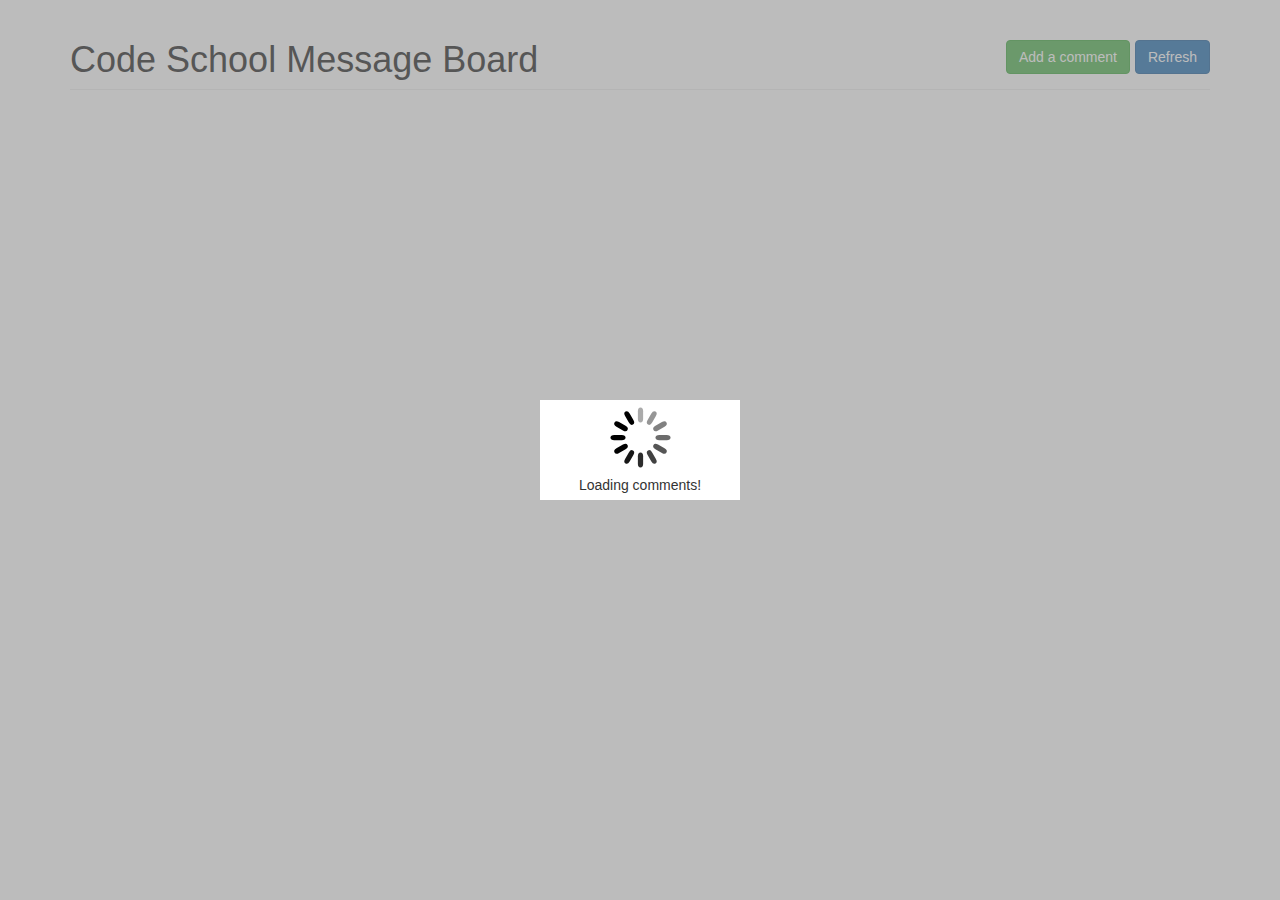
<file: index.html>
<html>
  <head>
    <link rel="stylesheet" href="css/bootstrap.css">
    <link rel="stylesheet" href="css/main.css">
  </head>
  <body>
    <section class="container">
      <h1 class="page-header">
        Code School Message Board
        <button class="btn btn-primary pull-right" type="button">Refresh</button>
        <button class="btn btn-success pull-right" type="button" onclick="addComment()">Add a comment</button>
      </h1>
      <section id="commentsContainer"></section>
    </section>
    <div id="loading">
      <div class="loading-text">
        <img src="/img/spinner.svg" height="75">
        <p>Loading comments!</p>
      </div>
    </div>
    <script type="text/javascript" src="js/moment.js"></script>
    <script type="text/javascript" src="js/shared.js"></script>
    <script type="text/javascript" src="js/index.js"></script>
  </body>
</html>
</file>
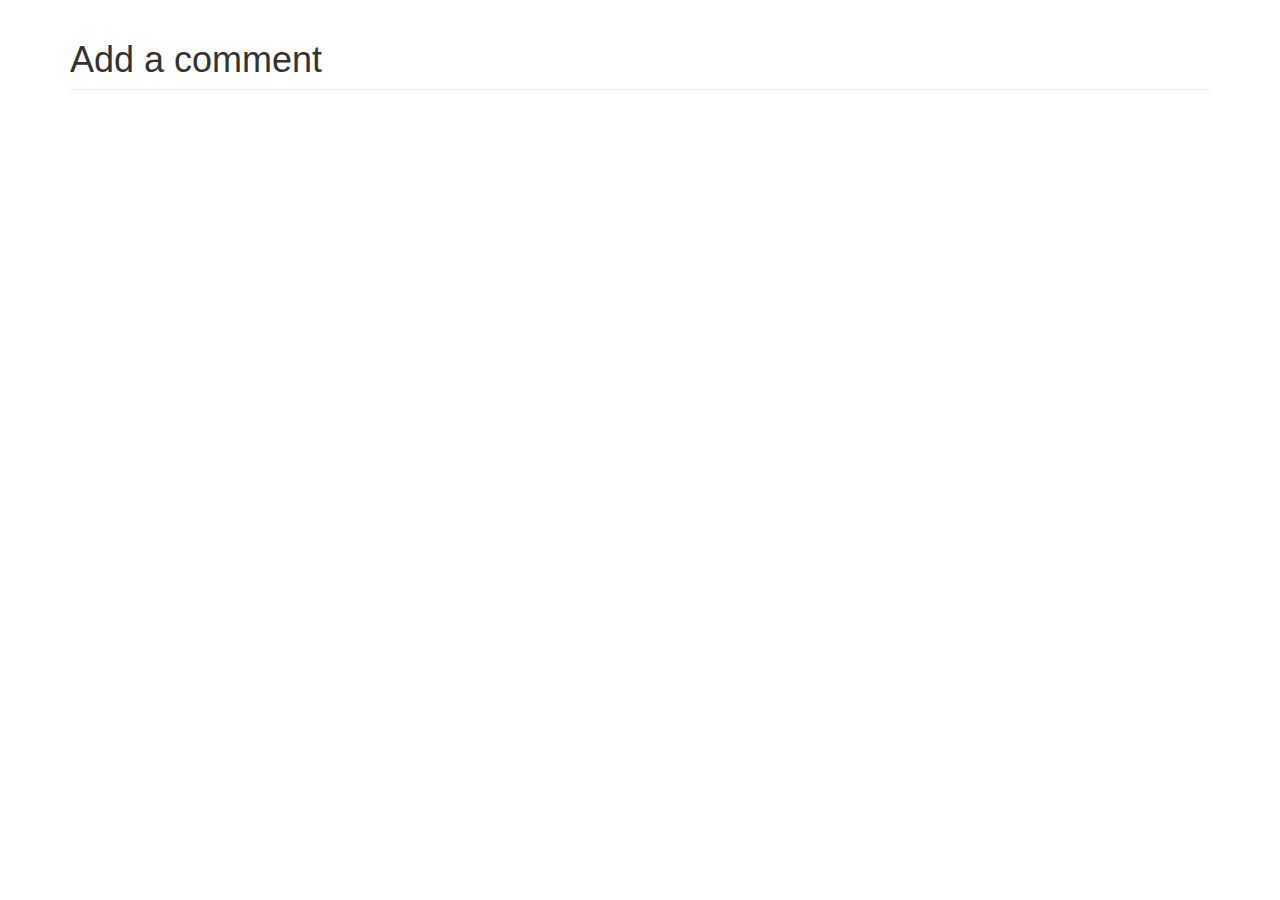
<file: add-comment.html>
<html>
  <head>
    <link rel="stylesheet" href="css/bootstrap.css">
    <link rel="stylesheet" href="css/main.css">
  </head>
  <body>
    <section class="container">
      <h1 class="page-header">
        Add a comment
      </h1>
    </section>
    <script type="text/javascript" src="js/shared.js"></script>
    <script type="text/javascript" src="js/add-comment.js"></script>
  </body>
</html>
</file>
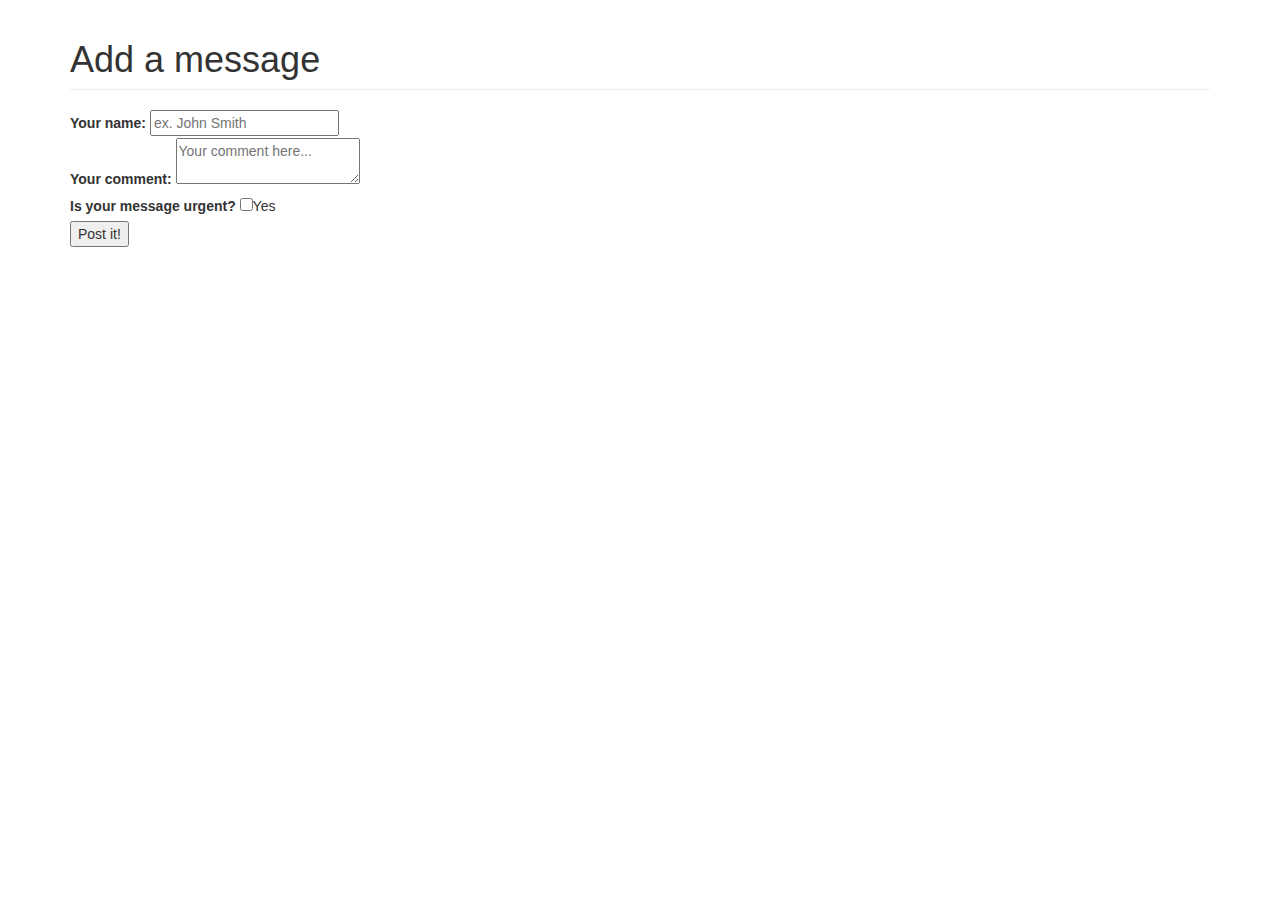
<file: add-message.html>
<html>

  <head>
    <link rel="stylesheet" href="css/bootstrap.css">
    <link rel="stylesheet" href="css/main.css">
  </head>


  <body>

    <section class="container">
      <h1 class="page-header">Add a message</h1>
    </section>

    <section class="container">
      <form name="addMessageForm" onsubmit="return addMessage()">

        <div class="inputDiv">
          <label for="createdBy">Your name:</label>
          <input type="text" id="createdBy" name="createdBy" value="" placeholder="ex. John Smith">
        </div>

        <div class="inputDiv">
          <label for="commentText">Your comment:</label>
          <textarea id="commentText" name="commentText" placeholder="Your comment here..."></textarea>
        </div>

        <div class="inputDiv">
          <label for="isImportant">Is your message urgent?</label>
          <input type="checkbox" id="isImportant" name="isImportant" value="true">Yes
        </div>

        <div class="inputDiv">
          <input type="submit" name="submit" value="Post it!">
        </div>

      </form>
    </section>



    <script type="text/javascript" src="js/shared.js"></script>
    <script type="text/javascript" src="js/add-message.js"></script>

  </body>


</html>
</file>
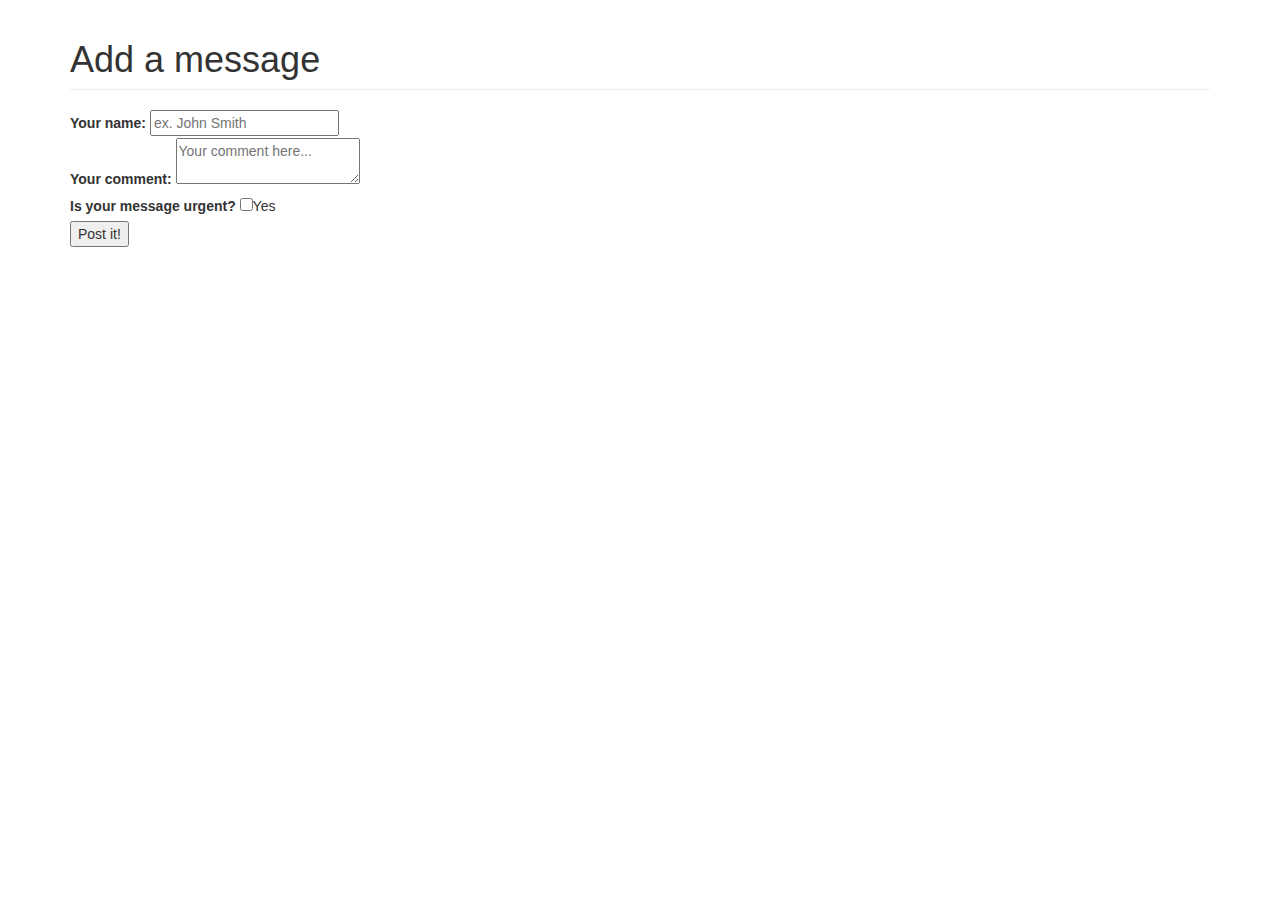
<file: add-messageTable.html>
<html>

  <head>
    <link rel="stylesheet" href="css/bootstrap.css">
    <link rel="stylesheet" href="css/main.css">
  </head>


  <body>

    <section class="container">
      <h1 class="page-header">Add a message</h1>
    </section>

    <section class="container">
      <form name="addMessageForm" onsubmit="return addMessage()">

        <div class="inputDiv">
          <label for="createdBy">Your name:</label>
          <input type="text" id="createdBy" name="createdBy" value="" placeholder="ex. John Smith">
        </div>

        <div class="inputDiv">
          <label for="commentText">Your comment:</label>
          <textarea id="commentText" name="commentText" placeholder="Your comment here..."></textarea>
        </div>

        <div class="inputDiv">
          <label for="isImportant">Is your message urgent?</label>
          <input type="checkbox" id="isImportant" name="isImportant" value="true">Yes
        </div>

        <div class="inputDiv">
          <input type="submit" name="submit" value="Post it!">
        </div>

      </form>
    </section>



    <script type="text/javascript" src="js/shared.js"></script>
    <script type="text/javascript" src="js/add-messageTable.js"></script>

  </body>


</html>
</file>
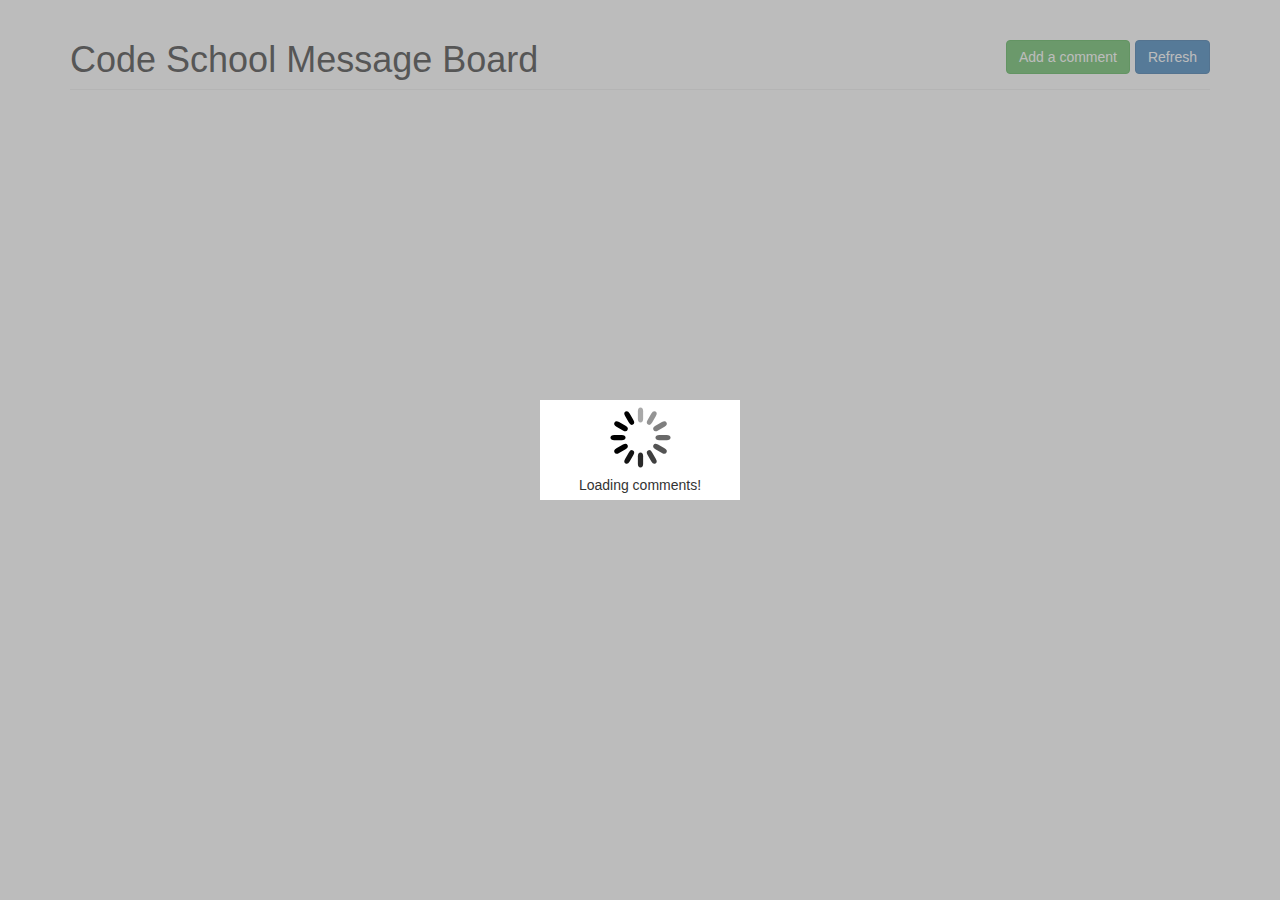
<file: edit-comment.html>
<html>
  <head>
    <link rel="stylesheet" href="css/bootstrap.css">
    <link rel="stylesheet" href="css/main.css">
  </head>
  <body>
    <section class="container">
      <h1 class="page-header">
        Edit comment
      </h1>
    </section>
    <script type="text/javascript" src="js/shared.js"></script>
    <script type="text/javascript" src="js/edit-comment.js"></script>
  </body>
</html>
</file>
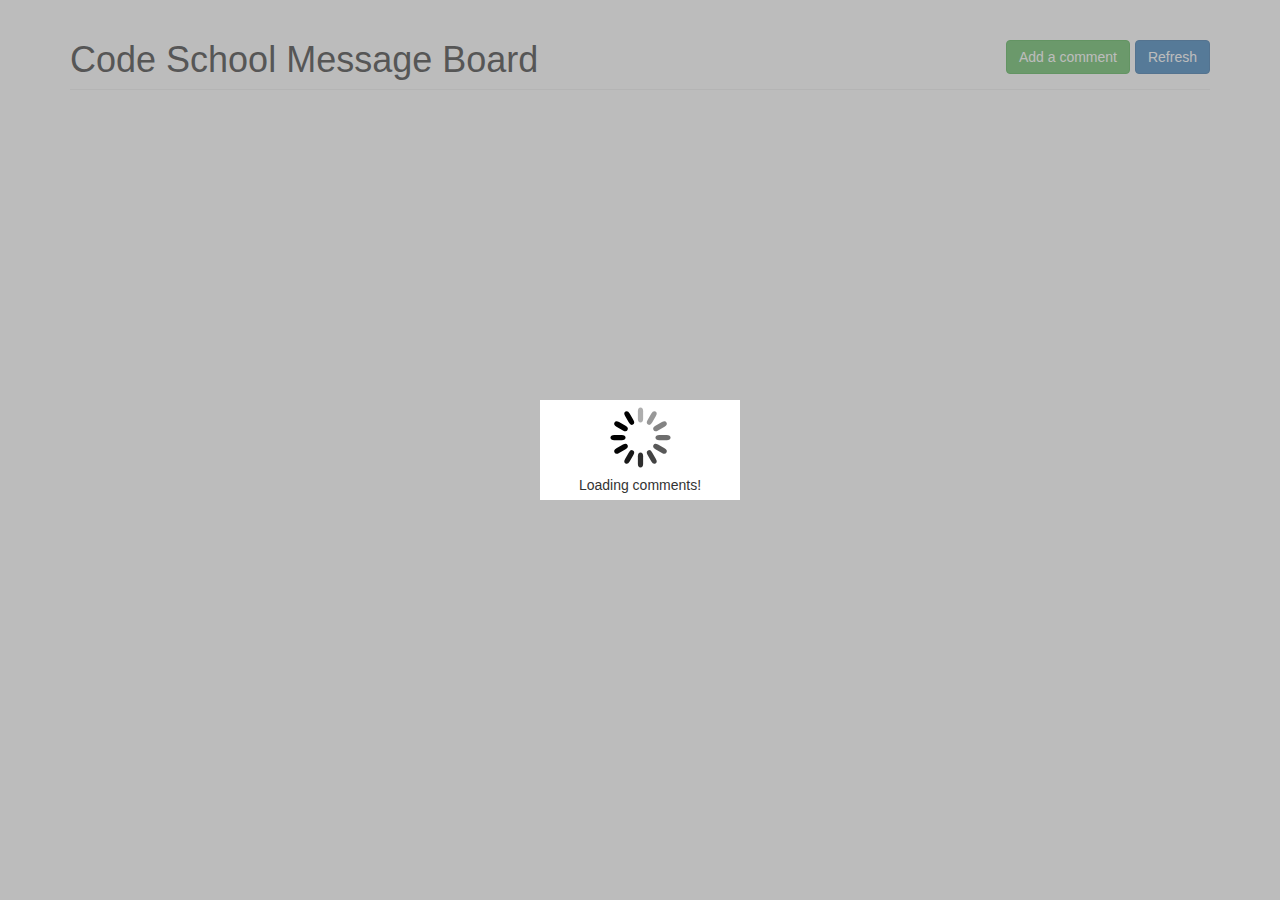
<file: edit-message.html>
<html>
  <head>
    <link rel="stylesheet" href="css/bootstrap.css">
    <link rel="stylesheet" href="css/main.css">
  </head>
  <body>
    <section class="container">
      <h1 class="page-header">
        Edit message
      </h1>
    </section>
    <script type="text/javascript" src="js/shared.js"></script>
    <script type="text/javascript" src="js/edit-message.js"></script>
  </body>
</html>
</file>
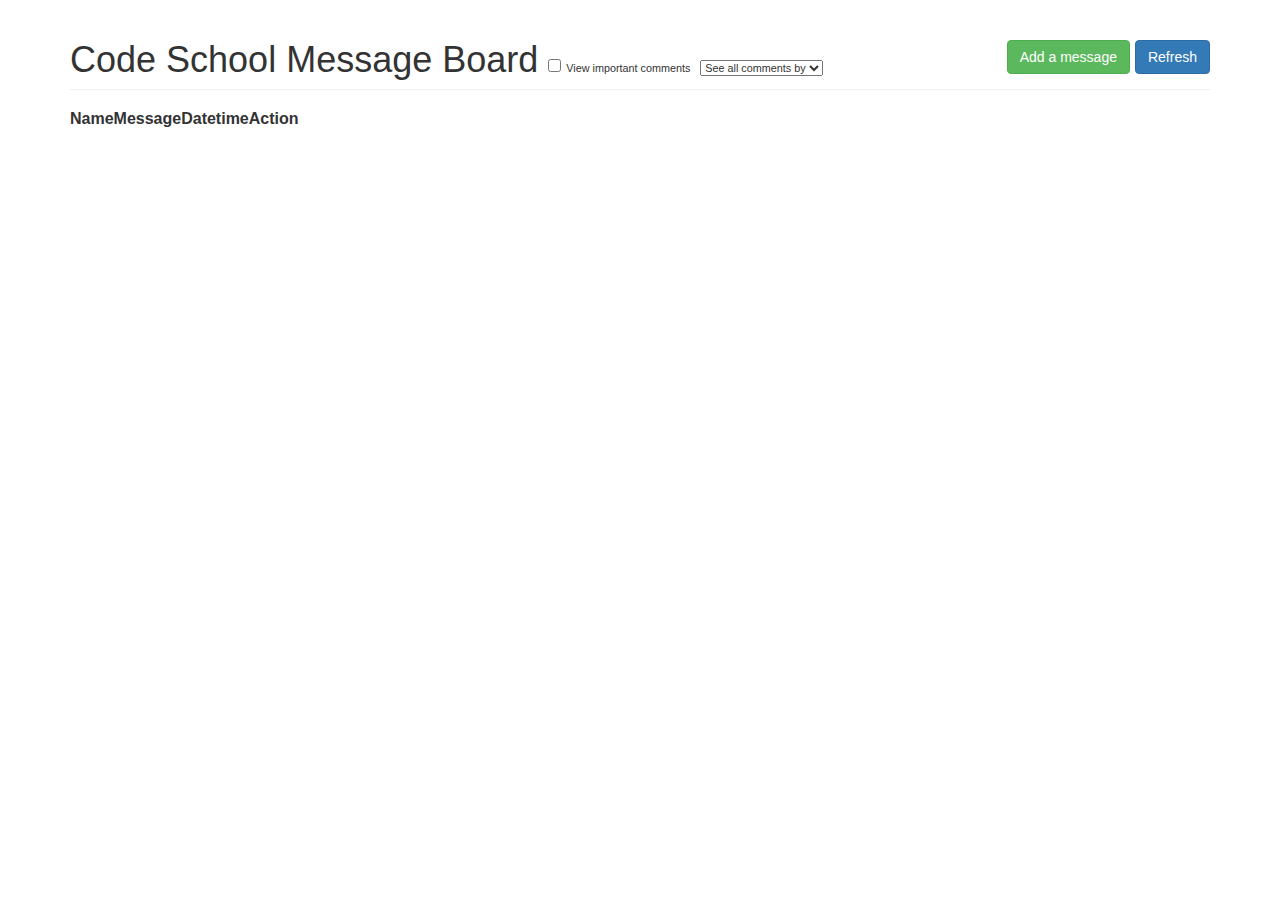
<file: edit-messageTable.html>
<html>
  <head>
    <link rel="stylesheet" href="css/bootstrap.css">
    <link rel="stylesheet" href="css/main.css">
  </head>
  <body>

    <section class="container">
      <h1 class="page-header">
        Edit message
      </h1>
    </section>

    
    <section class="container">
      <form name="editMessageForm" onsubmit="return editMessage()">

        <div class="inputDiv">
          <label for="commentText">Your comment:</label>
          <textarea id="commentText" name="commentText" placeholder="Your comment here..."></textarea>
        </div>

        <div class="inputDiv">
          <label for="isImportant">Is your message urgent?</label>
          <input type="checkbox" id="isImportant" name="isImportant" value="true">Yes
        </div>

        <div class="inputDiv">
          <input type="submit" name="submit" value="Update!">
        </div>

      </form>
    </section>






    <script type="text/javascript" src="js/shared.js"></script>
    <script type="text/javascript" src="js/edit-messageTable.js"></script>
  </body>
</html>
</file>
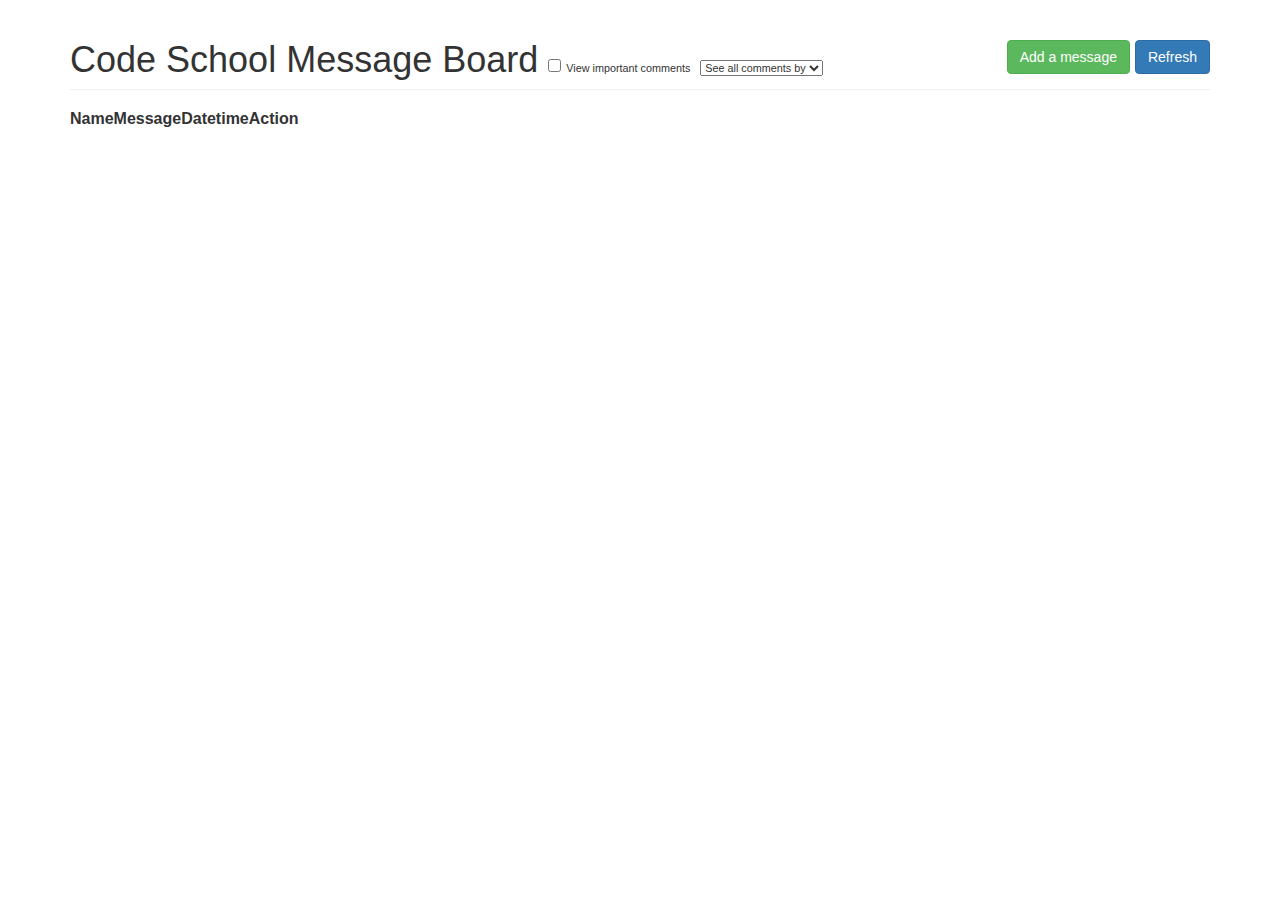
<file: indexTable.html>
<html>
  <head>
    <link rel="stylesheet" href="css/bootstrap.css">
    <link rel="stylesheet" href="css/main.css">
  </head>
  <body>

    <section class="container">
      <h1 class="page-header">
        Code School Message Board

        <input id="importantOnly" class="importantCheckbox" type="checkbox" name="importantOnly" value="" onclick="importantMessages()">
        <label class="headerLabel" for="importantOnly">View important comments</label>


        <select name="commentorName" id="commentorName" onchange="determineNameSelected()">
          <option value="general">See all comments by</option>
        </select>


        <button class="btn btn-primary pull-right" type="button" onclick="pageRefresh()">Refresh</button>
        <button class="btn btn-success pull-right" type="button" onclick="addMessage()">Add a message</button>
      </h1>


      <section id="messagesContainer">
        <table id="mainTable">
          <thead>
            <tr>
              <th>Name</th>
              <th>Message</th>
              <th>Datetime</th>
              <th class="centeredTitle">Action</th>
            </tr>
          </thead>
          <tbody id="tableBody"></tbody>
        </table>
      </section>

      
    </section>

    <div id="loading">
      <div class="loading-text">
        <img src="/img/spinner.svg" height="75">
        <p>Loading messages!</p>
      </div>
    </div>

    <script type="text/javascript" src="js/moment.js"></script>
    <script type="text/javascript" src="js/shared.js"></script>
    <script type="text/javascript" src="js/indexTable.js"></script>
    
  </body>
</html>
</file>
<file: css/main.css>
.page-header .btn-success {
  margin-right: 5px;
}

#loading {
  display: none;
  position: absolute;
  top: 0;
  bottom: 0;
  left: 0;
  right: 0;
  background-color: rgba(122,122,122,0.5);
}

#loading.visible {
  display: flex;
}

#loading .loading-text {
  margin: auto;
  background-color: #fff;
  width: 200px;
  height: 100px;
  text-align: center;
}

#messagesContainer .message {
  border-bottom: solid 1px #eee;
  margin-bottom: 20px;
}

#messagesContainer .message:last-child {
  border-width: 0;
}

#messagesContainer .message .btn-primary {
  margin-right: 5px;
}

#messagesContainer .message .date {
  font-style: italic;
  font-size: 12px;
  margin-top: 10px;
}

.importantCheckbox {
  display: inline-block;
}

.headerLabel {
  display: inline-block;
  margin-left: -5px;
  padding-left: 0;
  font-size: .3em;
  font-weight: 200;
}

#commentorName {
  font-size: .3em;
  font-weight: 200;
}

table {
  border-collapse: collapse;
}

.centeredTitle {
  text-align:  center;
}

.colorRow {
  background-color: #f2f2f2;
  background-color: rgba(85, 85, 85, 0.1);
}

td {
  padding: 10px 5px 10px 0;
}

.smallColumn {
  width: 10%;
}

.mediumColumn {
  width: 20%;
}

.wideColumn {
  width: 60%;
  padding-right: 20px;
}

.italicText {
  font-style: italic;
}
</file>
